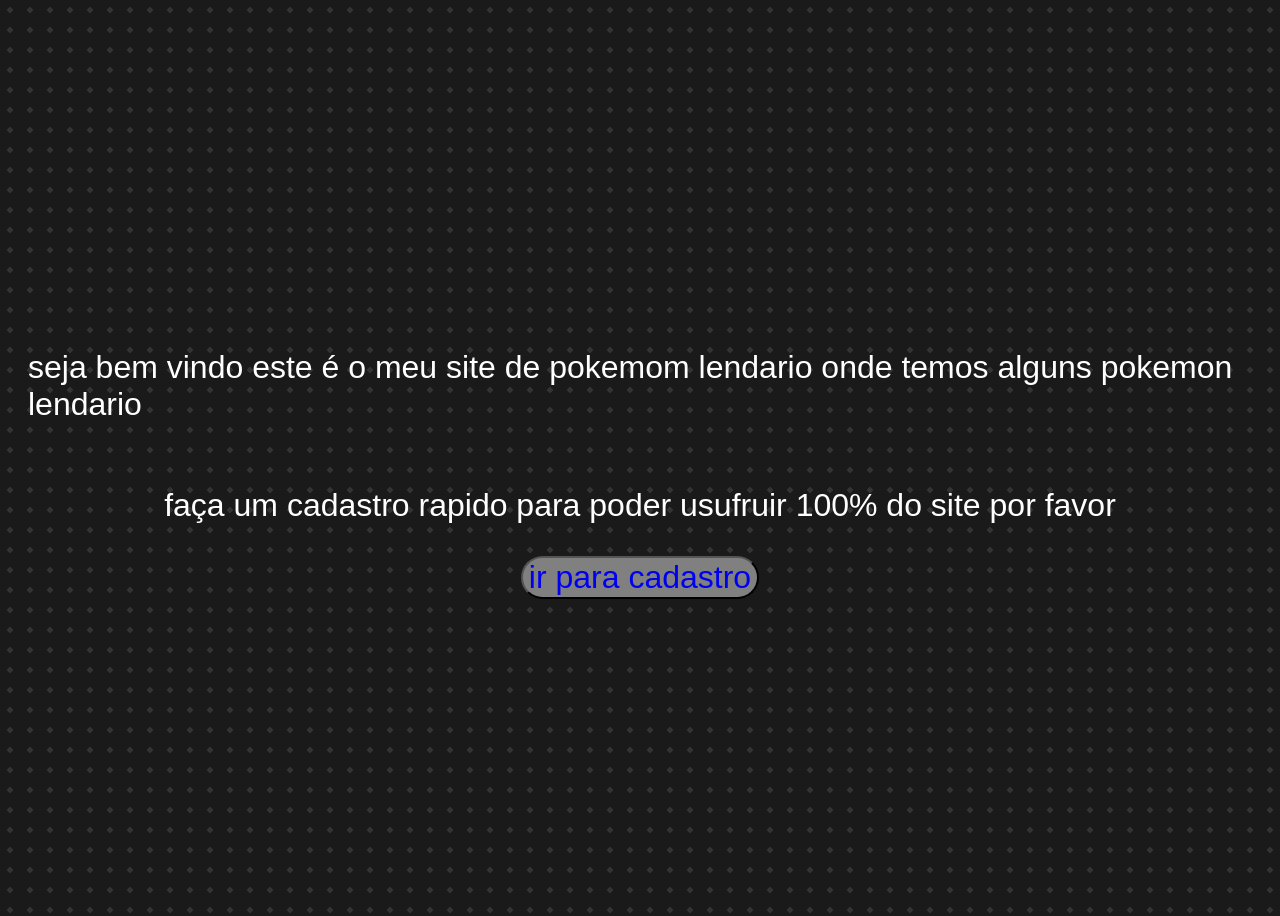
<file: index.html>
<!DOCTYPE html>
<html lang="en">
<head>
    <meta charset="UTF-8">
    <meta name="viewport" content="width=device-width, initial-scale=1.0">
    <title>Document</title>
</head><link rel="stylesheet" href="index.css">
<body>
    <main>
        
    </main>
    <p>seja bem vindo este é o meu site de pokemom lendario  onde temos alguns pokemon lendario
         </p>
    <p>faça um cadastro rapido para poder usufruir 100% do site por favor </p>

    <button>
        <a href="index2.html">ir para cadastro</a>
    </button>
</body>
</html>
</file>
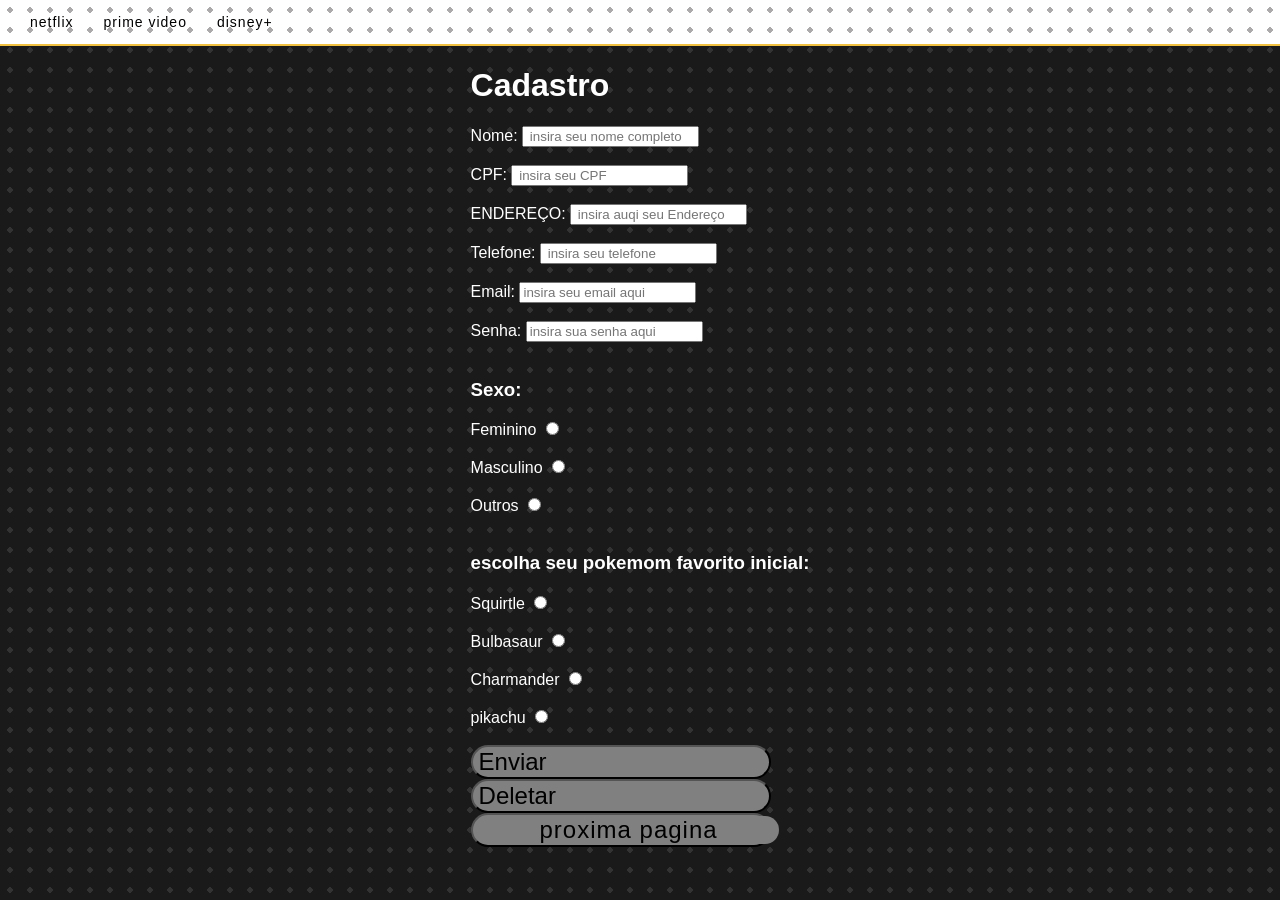
<file: index2.html>
<!DOCTYPE html>
<html lang="en">

<head>
    <meta charset="UTF-8">
    <meta name="viewport" content="width=device-width, initial-scale=1.0">
    <link rel="stylesheet" href="index2.css">
    <title>Document</title>
</head>

<body>
    <main>
        <a href="https://www.netflix.com/br/">netflix</a>
        <a
            href="https://www.primevideo.com/offers/nonprimehomepage?irclickid=580a86b5N6e3611f1ae6247c21883bb1&afsrc=1&gad_source=1&ref_=dv_web_force_root&irgwc=1">prime
            video</a>
        <a href="https://www.disneyplus.com/pt-br">disney+</a>
    </main>
    <form>
        <h1>Cadastro</h1>

        <label> Nome:</label>
        <input type="text" " placeholder= " insira seu nome completo" required><br></br>

        <label> CPF:</label>
        <input type="number" " placeholder=" insira seu CPF" required><br></br>

        <label> ENDEREÇO:</label>
        <input type="text" " placeholder=" insira auqi seu Endereço " required><br></br>

        <label>Telefone:</label>
        <input type=" tel" " placeholder=" insira seu telefone" required><br></br>

        <label> Email:</label>
        <input type="email" placeholder="insira seu email aqui " required><br></br>

        <label>Senha:</label>
        <input type="password" placeholder="insira sua senha aqui" required><br></br>


        <h3>Sexo:</h3>

        <label for="">Feminino</label>
        <input type="radio" name="habilidade" id=""><br></br>

        <label for="">Masculino</label>
        <input type="radio" name="habilidade" id=""><br></br>

        <label for="">Outros</label>
        <input type="radio" name="habilidade" id=""><br></br>


        <h3>escolha seu pokemom favorito inicial:</h3>
        <label for="">Squirtle</label>
        <input type="radio" name="habilidade" id=""><br></br>

        <label for="">Bulbasaur </label>
        <input type="radio" name="habilidade" id=""><br></br>

        <label for="">Charmander </label>
        <input type="radio" name="habilidade" id=""><br></br>

        <label for="">pikachu </label>
        <input type="radio" name="habilidade" id=""><br></br>



        <button type="submit">Enviar</button>
        <button type="reset">Deletar</button>

        <button class="oi">
            <a class="oi" href="index3.html">proxima pagina</a>
        </button>
    </form>

</body>

</html>
</file>
<file: index.css>
body {
      height: 100vh;
      font-family: 'Arial Black', Gadget, sans-serif;
      background-color: #1a1a1a;
      background-image: radial-gradient(#333 20%, transparent 20%);
      background-size: 20px 20px;
      display: flex;
      flex-direction: column;
      
      justify-content: center;
      align-items: center;
    align-self: center;
    align-content: center;
      padding: 20px;
      box-sizing: border-box;
      color: white;
      font-size: xx-large;
  }
  button{
    background-color: grey;
    text-decoration: none;
    border-radius: 800px;
  }
  button a {
    text-decoration: none;
    font-size: xx-large;
    
  }
</file>
<file: index2.css>
body {
  min-height: 100vh;
  font-family: 'Arial Black', Gadget, sans-serif;
  background-color: #1a1a1a;
  background-image: radial-gradient(#333 20%, transparent 20%);
  background-size: 20px 20px;
  display: flex;
  flex-direction: column;
  align-items: center;
  box-sizing: border-box;
  color: white;
  margin: 0;
  padding: 0;
}

body a {
  text-decoration: none;
  color: black;
  font-size: 14px;
  letter-spacing: 1px;
  transition: color 0.2s;
}

main a:hover {
  color: red;
}

/* ── NAVBAR ── */
main {
  width: 100%;
  background-color: #ffffff;
  background-image: radial-gradient(#acaaaa 20%, transparent 20%);
  background-size: 20px 20px;
  border-bottom: 2px solid #f0c040;
  display: flex;
  flex-direction: row;
  align-items: center;
  gap: 30px;
  padding: 14px 30px;
  box-sizing: border-box;
  color: black;
}

button {
  background-color: grey;
  text-decoration: none;
  border-radius: 800px;
  display: flex;
  flex-direction: column;
  justify-self: center;
  font-size: x-large;
  width: 300px;
}

button:hover {
  transition: 0.3s;
  cursor: pointer;
  transform: scale(1.10);

}
.oi{
  background-color: grey;
  text-decoration: none;
  border-radius: 800px;
  display: flex;
  flex-direction: column;
  justify-self: center;
  font-size: x-large;
  width: 300px;
}
</file>
